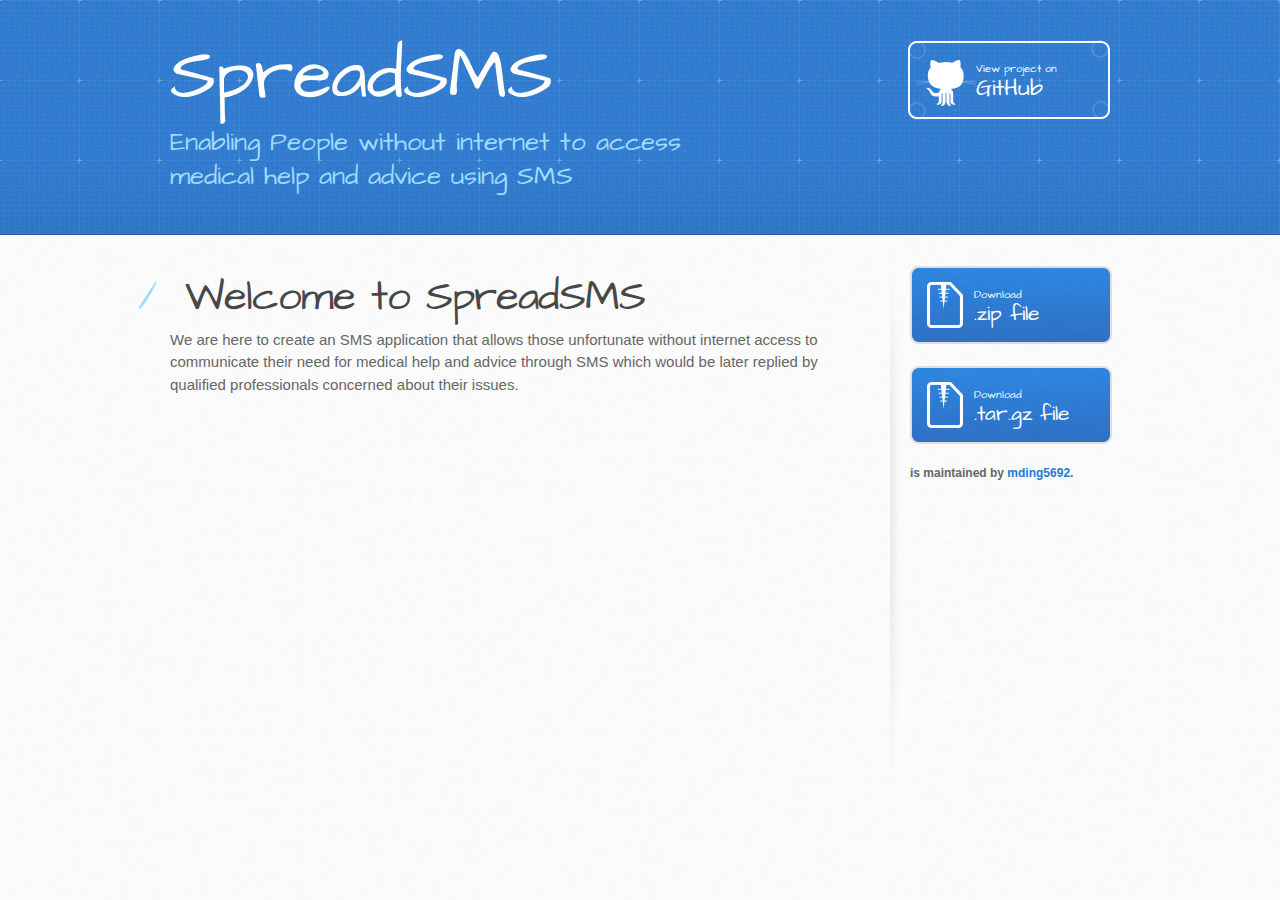
<file: index.html>
<!DOCTYPE html>
<html>
  <head>
    <meta charset='utf-8'>
    <meta http-equiv="X-UA-Compatible" content="chrome=1">
    <meta name="viewport" content="width=device-width, initial-scale=1, maximum-scale=1">
    <link href='https://fonts.googleapis.com/css?family=Architects+Daughter' rel='stylesheet' type='text/css'>
    <link rel="stylesheet" type="text/css" href="stylesheets/stylesheet.css" media="screen">
    <link rel="stylesheet" type="text/css" href="stylesheets/pygment_trac.css" media="screen">
    <link rel="stylesheet" type="text/css" href="stylesheets/print.css" media="print">

    <!--[if lt IE 9]>
    <script src="//html5shiv.googlecode.com/svn/trunk/html5.js"></script>
    <![endif]-->

    <title>SpreadSMS by mding5692</title>
  </head>

  <body>
    <header>
      <div class="inner">
        <h1>SpreadSMS</h1>
        <h2>Enabling People without internet to access medical help and advice using SMS</h2>
        <a href="https://github.com/mding5692/SpreadSMS" class="button"><small>View project on</small> GitHub</a>
      </div>
    </header>

    <div id="content-wrapper">
      <div class="inner clearfix">
        <section id="main-content">
          <h1>
<a id="-welcome-to-spreadsms-" class="anchor" href="#-welcome-to-spreadsms-" aria-hidden="true"><span class="octicon octicon-link"></span></a> Welcome to SpreadSMS </h1>

<p>We are here to create an SMS application that allows those unfortunate without internet access to communicate their need for medical help and advice through SMS which would be later replied by qualified professionals concerned about their issues.</p>
        </section>

        <aside id="sidebar">
          <a href="https://github.com/mding5692/SpreadSMS/zipball/master" class="button">
            <small>Download</small>
            .zip file
          </a>
          <a href="https://github.com/mding5692/SpreadSMS/tarball/master" class="button">
            <small>Download</small>
            .tar.gz file
          </a>

          <p class="repo-owner"><a href="https://github.com/mding5692/SpreadSMS"></a> is maintained by <a href="https://github.com/mding5692">mding5692</a>.</p>
        </aside>
      </div>
    </div>

  
  </body>
</html>
</file>
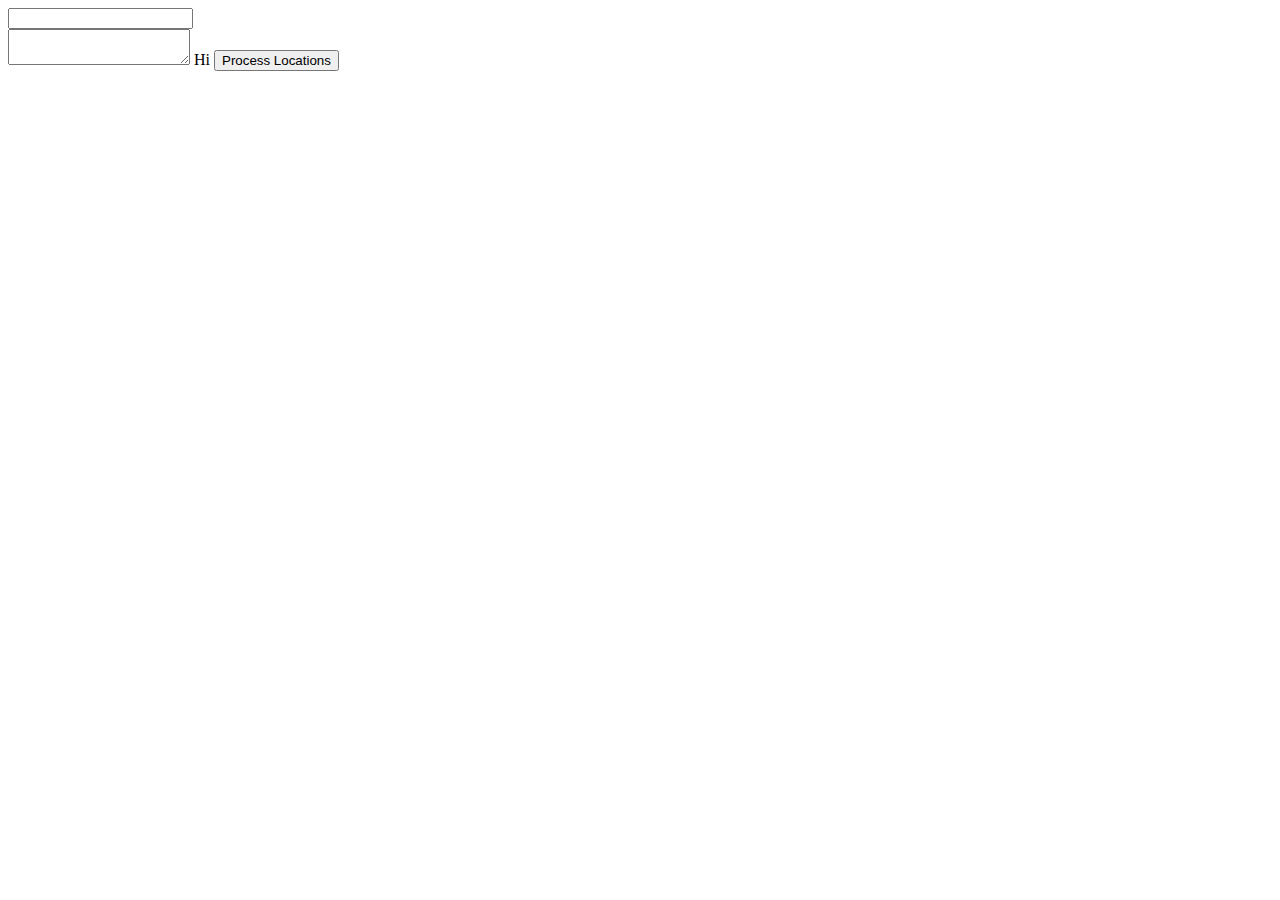
<file: gis/tracker/templates/tracker/proximity.html>
<!DOCTYPE html>
<html>
<head lang="en">
    <meta charset="UTF-8">
    <title></title>
    <script src="http://ajax.googleapis.com/ajax/libs/jquery/1.9.1/jquery.min.js"></script>
    <script>
        function call_counter() {
            var text = $('textarea#mytextarea').val();
            var number = "+1" + $('#myForm').find('input[id="number"]').val();

            alert(number);
            alert(text);
            $.get('broadcast/' + text, function (data, status) {
                alert("Text: " + status);
            });
        }
     </script>
</head>
<body>
<form id="myForm">
<input type="text" id="number">
</form>
<textarea id="mytextarea"></textarea>
Hi
<button onclick="call_counter();">
    Process Locations
</button>
</body>
</html>
</file>
<file: stylesheets/pygment_trac.css>
.highlight  { background: #ffffff; }
.highlight .c { color: #999988; font-style: italic } /* Comment */
.highlight .err { color: #a61717; background-color: #e3d2d2 } /* Error */
.highlight .k { font-weight: bold } /* Keyword */
.highlight .o { font-weight: bold } /* Operator */
.highlight .cm { color: #999988; font-style: italic } /* Comment.Multiline */
.highlight .cp { color: #999999; font-weight: bold } /* Comment.Preproc */
.highlight .c1 { color: #999988; font-style: italic } /* Comment.Single */
.highlight .cs { color: #999999; font-weight: bold; font-style: italic } /* Comment.Special */
.highlight .gd { color: #000000; background-color: #ffdddd } /* Generic.Deleted */
.highlight .gd .x { color: #000000; background-color: #ffaaaa } /* Generic.Deleted.Specific */
.highlight .ge { font-style: italic } /* Generic.Emph */
.highlight .gr { color: #aa0000 } /* Generic.Error */
.highlight .gh { color: #999999 } /* Generic.Heading */
.highlight .gi { color: #000000; background-color: #ddffdd } /* Generic.Inserted */
.highlight .gi .x { color: #000000; background-color: #aaffaa } /* Generic.Inserted.Specific */
.highlight .go { color: #888888 } /* Generic.Output */
.highlight .gp { color: #555555 } /* Generic.Prompt */
.highlight .gs { font-weight: bold } /* Generic.Strong */
.highlight .gu { color: #800080; font-weight: bold; } /* Generic.Subheading */
.highlight .gt { color: #aa0000 } /* Generic.Traceback */
.highlight .kc { font-weight: bold } /* Keyword.Constant */
.highlight .kd { font-weight: bold } /* Keyword.Declaration */
.highlight .kn { font-weight: bold } /* Keyword.Namespace */
.highlight .kp { font-weight: bold } /* Keyword.Pseudo */
.highlight .kr { font-weight: bold } /* Keyword.Reserved */
.highlight .kt { color: #445588; font-weight: bold } /* Keyword.Type */
.highlight .m { color: #009999 } /* Literal.Number */
.highlight .s { color: #d14 } /* Literal.String */
.highlight .na { color: #008080 } /* Name.Attribute */
.highlight .nb { color: #0086B3 } /* Name.Builtin */
.highlight .nc { color: #445588; font-weight: bold } /* Name.Class */
.highlight .no { color: #008080 } /* Name.Constant */
.highlight .ni { color: #800080 } /* Name.Entity */
.highlight .ne { color: #990000; font-weight: bold } /* Name.Exception */
.highlight .nf { color: #990000; font-weight: bold } /* Name.Function */
.highlight .nn { color: #555555 } /* Name.Namespace */
.highlight .nt { color: #000080 } /* Name.Tag */
.highlight .nv { color: #008080 } /* Name.Variable */
.highlight .ow { font-weight: bold } /* Operator.Word */
.highlight .w { color: #bbbbbb } /* Text.Whitespace */
.highlight .mf { color: #009999 } /* Literal.Number.Float */
.highlight .mh { color: #009999 } /* Literal.Number.Hex */
.highlight .mi { color: #009999 } /* Literal.Number.Integer */
.highlight .mo { color: #009999 } /* Literal.Number.Oct */
.highlight .sb { color: #d14 } /* Literal.String.Backtick */
.highlight .sc { color: #d14 } /* Literal.String.Char */
.highlight .sd { color: #d14 } /* Literal.String.Doc */
.highlight .s2 { color: #d14 } /* Literal.String.Double */
.highlight .se { color: #d14 } /* Literal.String.Escape */
.highlight .sh { color: #d14 } /* Literal.String.Heredoc */
.highlight .si { color: #d14 } /* Literal.String.Interpol */
.highlight .sx { color: #d14 } /* Literal.String.Other */
.highlight .sr { color: #009926 } /* Literal.String.Regex */
.highlight .s1 { color: #d14 } /* Literal.String.Single */
.highlight .ss { color: #990073 } /* Literal.String.Symbol */
.highlight .bp { color: #999999 } /* Name.Builtin.Pseudo */
.highlight .vc { color: #008080 } /* Name.Variable.Class */
.highlight .vg { color: #008080 } /* Name.Variable.Global */
.highlight .vi { color: #008080 } /* Name.Variable.Instance */
.highlight .il { color: #009999 } /* Literal.Number.Integer.Long */

.type-csharp .highlight .k { color: #0000FF }
.type-csharp .highlight .kt { color: #0000FF }
.type-csharp .highlight .nf { color: #000000; font-weight: normal }
.type-csharp .highlight .nc { color: #2B91AF }
.type-csharp .highlight .nn { color: #000000 }
.type-csharp .highlight .s { color: #A31515 }
.type-csharp .highlight .sc { color: #A31515 }
</file>
<file: stylesheets/print.css>
html, body, div, span, applet, object, iframe,
h1, h2, h3, h4, h5, h6, p, blockquote, pre,
a, abbr, acronym, address, big, cite, code,
del, dfn, em, img, ins, kbd, q, s, samp,
small, strike, strong, sub, sup, tt, var,
b, u, i, center,
dl, dt, dd, ol, ul, li,
fieldset, form, label, legend,
table, caption, tbody, tfoot, thead, tr, th, td,
article, aside, canvas, details, embed,
figure, figcaption, footer, header, hgroup,
menu, nav, output, ruby, section, summary,
time, mark, audio, video {
  padding: 0;
  margin: 0;
  font: inherit;
  font-size: 100%;
  vertical-align: baseline;
  border: 0;
}
/* HTML5 display-role reset for older browsers */
article, aside, details, figcaption, figure,
footer, header, hgroup, menu, nav, section {
  display: block;
}
body {
  line-height: 1;
}
ol, ul {
  list-style: none;
}
blockquote, q {
  quotes: none;
}
blockquote:before, blockquote:after,
q:before, q:after {
  content: '';
  content: none;
}
table {
  border-spacing: 0;
  border-collapse: collapse;
}
body {
  font-family: 'Helvetica Neue', Helvetica, Arial, serif;
  font-size: 13px;
  line-height: 1.5;
  color: #000;
}

a {
  font-weight: bold;
  color: #d5000d;
}

header {
  padding-top: 35px;
  padding-bottom: 10px;
}

header h1 {
  font-size: 48px;
  font-weight: bold;
  line-height: 1.2;
  color: #303030;
  letter-spacing: -1px;
}

header h2 {
  font-size: 24px;
  font-weight: normal;
  line-height: 1.3;
  color: #aaa;
  letter-spacing: -1px;
}
#downloads {
  display: none;
}
#main_content {
  padding-top: 20px;
}

code, pre {
  margin-bottom: 30px;
  font-family: Monaco, "Bitstream Vera Sans Mono", "Lucida Console", Terminal;
  font-size: 12px;
  color: #222;
}

code {
  padding: 0 3px;
}

pre {
  padding: 20px;
  overflow: auto;
  border: solid 1px #ddd;
}
pre code {
  padding: 0;
}

ul, ol, dl {
  margin-bottom: 20px;
}


/* COMMON STYLES */

table {
  width: 100%;
  border: 1px solid #ebebeb;
}

th {
  font-weight: 500;
}

td {
  font-weight: 300;
  text-align: center;
  border: 1px solid #ebebeb;
}

form {
  padding: 20px;
  background: #f2f2f2;

}


/* GENERAL ELEMENT TYPE STYLES */

h1 {
  font-size: 2.8em;
}

h2 {
  margin-bottom: 8px;
  font-size: 22px;
  font-weight: bold;
  color: #303030;
}

h3 {
  margin-bottom: 8px;
  font-size: 18px;
  font-weight: bold;
  color: #d5000d;
}

h4 {
  font-size: 16px;
  font-weight: bold;
  color: #303030;
}

h5 {
  font-size: 1em;
  color: #303030;
}

h6 {
  font-size: .8em;
  color: #303030;
}

p {
  margin-bottom: 20px;
  font-weight: 300;
}

a {
  text-decoration: none;
}

p a {
  font-weight: 400;
}

blockquote {
  padding: 0 0 0 30px;
  margin-bottom: 20px;
  font-size: 1.6em;
  border-left: 10px solid #e9e9e9;
}

ul li {
  padding-left: 20px;
  list-style-position: inside;
  list-style: disc;
}

ol li {
  padding-left: 3px;
  list-style-position: inside;
  list-style: decimal;
}

dl dd {
  font-style: italic;
  font-weight: 100;
}

footer {
  padding-top: 20px;
  padding-bottom: 30px;
  margin-top: 40px;
  font-size: 13px;
  color: #aaa;
}

footer a {
  color: #666;
}

/* MISC */
.clearfix:after {
  display: block;
  height: 0;
  clear: both;
  visibility: hidden;
  content: '.';
}

.clearfix {display: inline-block;}
* html .clearfix {height: 1%;}
.clearfix {display: block;}
</file>
<file: stylesheets/stylesheet.css>
/*! normalize.css v3.0.2 | MIT License | git.io/normalize */

/**
 * 1. Set default font family to sans-serif.
 * 2. Prevent iOS text size adjust after orientation change, without disabling
 *    user zoom.
 */

html {
  font-family: sans-serif; /* 1 */
  -webkit-text-size-adjust: 100%; /* 2 */
  -ms-text-size-adjust: 100%; /* 2 */
}

/**
 * Remove default margin.
 */

body {
  margin: 0;
}

/* HTML5 display definitions
   ========================================================================== */

/**
 * Correct `block` display not defined for any HTML5 element in IE 8/9.
 * Correct `block` display not defined for `details` or `summary` in IE 10/11
 * and Firefox.
 * Correct `block` display not defined for `main` in IE 11.
 */

article,
aside,
details,
figcaption,
figure,
footer,
header,
hgroup,
main,
menu,
nav,
section,
summary {
  display: block;
}

/**
 * 1. Correct `inline-block` display not defined in IE 8/9.
 * 2. Normalize vertical alignment of `progress` in Chrome, Firefox, and Opera.
 */

audio,
canvas,
progress,
video {
  display: inline-block; /* 1 */
  vertical-align: baseline; /* 2 */
}

/**
 * Prevent modern browsers from displaying `audio` without controls.
 * Remove excess height in iOS 5 devices.
 */

audio:not([controls]) {
  display: none;
  height: 0;
}

/**
 * Address `[hidden]` styling not present in IE 8/9/10.
 * Hide the `template` element in IE 8/9/11, Safari, and Firefox < 22.
 */

[hidden],
template {
  display: none;
}

/* Links
   ========================================================================== */

/**
 * Remove the gray background color from active links in IE 10.
 */

a {
  background-color: transparent;
}

/**
 * Improve readability when focused and also mouse hovered in all browsers.
 */

a:active,
a:hover {
  outline: 0;
}

/* Text-level semantics
   ========================================================================== */

/**
 * Address styling not present in IE 8/9/10/11, Safari, and Chrome.
 */

abbr[title] {
  border-bottom: 1px dotted;
}

/**
 * Address style set to `bolder` in Firefox 4+, Safari, and Chrome.
 */

b,
strong {
  font-weight: bold;
}

/**
 * Address styling not present in Safari and Chrome.
 */

dfn {
  font-style: italic;
}

/**
 * Address variable `h1` font-size and margin within `section` and `article`
 * contexts in Firefox 4+, Safari, and Chrome.
 */

h1 {
  margin: 0.67em 0;
  font-size: 2em;
}

/**
 * Address styling not present in IE 8/9.
 */

mark {
  color: #000;
  background: #ff0;
}

/**
 * Address inconsistent and variable font size in all browsers.
 */

small {
  font-size: 80%;
}

/**
 * Prevent `sub` and `sup` affecting `line-height` in all browsers.
 */

sub,
sup {
  position: relative;
  font-size: 75%;
  line-height: 0;
  vertical-align: baseline;
}

sup {
  top: -0.5em;
}

sub {
  bottom: -0.25em;
}

/* Embedded content
   ========================================================================== */

/**
 * Remove border when inside `a` element in IE 8/9/10.
 */

img {
  border: 0;
}

/**
 * Correct overflow not hidden in IE 9/10/11.
 */

svg:not(:root) {
  overflow: hidden;
}

/* Grouping content
   ========================================================================== */

/**
 * Address margin not present in IE 8/9 and Safari.
 */

figure {
  margin: 1em 40px;
}

/**
 * Address differences between Firefox and other browsers.
 */

hr {
  height: 0;
  -moz-box-sizing: content-box;
  box-sizing: content-box;
}

/**
 * Contain overflow in all browsers.
 */

pre {
  overflow: auto;
}

/**
 * Address odd `em`-unit font size rendering in all browsers.
 */

code,
kbd,
pre,
samp {
  font-family: monospace, monospace;
  font-size: 1em;
}

/* Forms
   ========================================================================== */

/**
 * Known limitation: by default, Chrome and Safari on OS X allow very limited
 * styling of `select`, unless a `border` property is set.
 */

/**
 * 1. Correct color not being inherited.
 *    Known issue: affects color of disabled elements.
 * 2. Correct font properties not being inherited.
 * 3. Address margins set differently in Firefox 4+, Safari, and Chrome.
 */

button,
input,
optgroup,
select,
textarea {
  margin: 0; /* 3 */
  font: inherit; /* 2 */
  color: inherit; /* 1 */
}

/**
 * Address `overflow` set to `hidden` in IE 8/9/10/11.
 */

button {
  overflow: visible;
}

/**
 * Address inconsistent `text-transform` inheritance for `button` and `select`.
 * All other form control elements do not inherit `text-transform` values.
 * Correct `button` style inheritance in Firefox, IE 8/9/10/11, and Opera.
 * Correct `select` style inheritance in Firefox.
 */

button,
select {
  text-transform: none;
}

/**
 * 1. Avoid the WebKit bug in Android 4.0.* where (2) destroys native `audio`
 *    and `video` controls.
 * 2. Correct inability to style clickable `input` types in iOS.
 * 3. Improve usability and consistency of cursor style between image-type
 *    `input` and others.
 */

button,
html input[type="button"], /* 1 */
input[type="reset"],
input[type="submit"] {
  -webkit-appearance: button; /* 2 */
  cursor: pointer; /* 3 */
}

/**
 * Re-set default cursor for disabled elements.
 */

button[disabled],
html input[disabled] {
  cursor: default;
}

/**
 * Remove inner padding and border in Firefox 4+.
 */

button::-moz-focus-inner,
input::-moz-focus-inner {
  padding: 0;
  border: 0;
}

/**
 * Address Firefox 4+ setting `line-height` on `input` using `!important` in
 * the UA stylesheet.
 */

input {
  line-height: normal;
}

/**
 * It's recommended that you don't attempt to style these elements.
 * Firefox's implementation doesn't respect box-sizing, padding, or width.
 *
 * 1. Address box sizing set to `content-box` in IE 8/9/10.
 * 2. Remove excess padding in IE 8/9/10.
 */

input[type="checkbox"],
input[type="radio"] {
  box-sizing: border-box; /* 1 */
  padding: 0; /* 2 */
}

/**
 * Fix the cursor style for Chrome's increment/decrement buttons. For certain
 * `font-size` values of the `input`, it causes the cursor style of the
 * decrement button to change from `default` to `text`.
 */

input[type="number"]::-webkit-inner-spin-button,
input[type="number"]::-webkit-outer-spin-button {
  height: auto;
}

/**
 * 1. Address `appearance` set to `searchfield` in Safari and Chrome.
 * 2. Address `box-sizing` set to `border-box` in Safari and Chrome
 *    (include `-moz` to future-proof).
 */

input[type="search"] {
  -webkit-box-sizing: content-box; /* 2 */
  -moz-box-sizing: content-box;
  box-sizing: content-box;
  -webkit-appearance: textfield; /* 1 */
}

/**
 * Remove inner padding and search cancel button in Safari and Chrome on OS X.
 * Safari (but not Chrome) clips the cancel button when the search input has
 * padding (and `textfield` appearance).
 */

input[type="search"]::-webkit-search-cancel-button,
input[type="search"]::-webkit-search-decoration {
  -webkit-appearance: none;
}

/**
 * Define consistent border, margin, and padding.
 */

fieldset {
  padding: 0.35em 0.625em 0.75em;
  margin: 0 2px;
  border: 1px solid #c0c0c0;
}

/**
 * 1. Correct `color` not being inherited in IE 8/9/10/11.
 * 2. Remove padding so people aren't caught out if they zero out fieldsets.
 */

legend {
  padding: 0; /* 2 */
  border: 0; /* 1 */
}

/**
 * Remove default vertical scrollbar in IE 8/9/10/11.
 */

textarea {
  overflow: auto;
}

/**
 * Don't inherit the `font-weight` (applied by a rule above).
 * NOTE: the default cannot safely be changed in Chrome and Safari on OS X.
 */

optgroup {
  font-weight: bold;
}

/* Tables
   ========================================================================== */

/**
 * Remove most spacing between table cells.
 */

table {
  border-spacing: 0;
  border-collapse: collapse;
}

td,
th {
  padding: 0;
}

/* LAYOUT STYLES */
body {
  font-family: 'Helvetica Neue', Helvetica, Arial, serif;
  font-size: 15px;
  font-weight: 400;
  line-height: 1.5;
  color: #666;
  background: #fafafa url(../images/body-bg.jpg) 0 0 repeat;
}

p {
  margin-top: 0;
}

a {
  color: #2879d0;
}
a:hover {
  color: #2268b2;
}

header {
  padding-top: 40px;
  padding-bottom: 40px;
  font-family: 'Architects Daughter', 'Helvetica Neue', Helvetica, Arial, serif;
  background: #2e7bcf url(../images/header-bg.jpg) 0 0 repeat-x;
  border-bottom: solid 1px #275da1;
}

header h1 {
  width: 540px;
  margin-top: 0;
  margin-bottom: 0.2em;
  font-size: 72px;
  font-weight: normal;
  line-height: 1;
  color: #fff;
  letter-spacing: -1px;
}

header h2 {
  width: 540px;
  margin-top: 0;
  margin-bottom: 0;
  font-size: 26px;
  font-weight: normal;
  line-height: 1.3;
  color: #9ddcff;
  letter-spacing: 0;
}

.inner {
  position: relative;
  width: 940px;
  margin: 0 auto;
}

#content-wrapper {
  padding-top: 30px;
  border-top: solid 1px #fff;
}

#main-content {
  float: left;
  width: 690px;
}

#main-content img {
  max-width: 100%;
}

aside#sidebar {
  float: right;
  width: 200px;
  min-height: 504px;
  padding-left: 20px;
  font-size: 12px;
  line-height: 1.3;
  background: transparent url(../images/sidebar-bg.jpg) 0 0 no-repeat;
}

aside#sidebar p.repo-owner,
aside#sidebar p.repo-owner a {
  font-weight: bold;
}

#downloads {
  margin-bottom: 40px;
}

a.button {
  width: 134px;
  height: 58px;
  padding-top: 22px;
  padding-left: 68px;
  font-family: 'Architects Daughter', 'Helvetica Neue', Helvetica, Arial, serif;
  font-size: 23px;
  line-height: 1.2;
  color: #fff;
}
a.button small {
  display: block;
  font-size: 11px;
}
header a.button {
  position: absolute;
  top: 0;
  right: 0;
  background: transparent url(../images/github-button.png) 0 0 no-repeat;
}
aside a.button {
  display: block;
  width: 138px;
  padding-left: 64px;
  margin-bottom: 20px;
  font-size: 21px;
  background: transparent url(../images/download-button.png) 0 0 no-repeat;
}

code, pre {
  margin-bottom: 30px;
  font-family: Monaco, "Bitstream Vera Sans Mono", "Lucida Console", Terminal, monospace;
  font-size: 13px;
  color: #222;
}

code {
  padding: 0 3px;
  background-color: #f2f8fc;
  border: solid 1px #dbe7f3;
}

pre {
  padding: 20px;
  overflow: auto;
  text-shadow: none;
  background: #fff;
  border: solid 1px #f2f2f2;
}
pre code {
  padding: 0;
  color: #2879d0;
  background-color: #fff;
  border: none;
}

ul, ol, dl {
  margin-bottom: 20px;
}


/* COMMON STYLES */

hr {
  height: 0;
  margin-top: 1em;
  margin-bottom: 1em;
  border: 0;
  border-top: solid 1px #ddd;
}

table {
  width: 100%;
  border: 1px solid #ebebeb;
}

th {
  font-weight: 500;
}

td {
  font-weight: 300;
  text-align: center;
  border: 1px solid #ebebeb;
}

form {
  padding: 20px;
  background: #f2f2f2;

}


/* GENERAL ELEMENT TYPE STYLES */

#main-content h1 {
  margin-top: 0;
  margin-bottom: 0;
  font-family: 'Architects Daughter', 'Helvetica Neue', Helvetica, Arial, serif;
  font-size: 2.8em;
  font-weight: normal;
  color: #474747;
  text-indent: 6px;
  letter-spacing: -1px;
}

#main-content h1:before {
  padding-right: 0.3em;
  margin-left: -0.9em;
  color: #9ddcff;
  content: "/";
}

#main-content h2 {
  margin-bottom: 8px;
  font-family: 'Architects Daughter', 'Helvetica Neue', Helvetica, Arial, serif;
  font-size: 22px;
  font-weight: bold;
  color: #474747;
  text-indent: 4px;
}
#main-content h2:before {
  padding-right: 0.3em;
  margin-left: -1.5em;
  content: "//";
  color: #9ddcff;
}

#main-content h3 {
  margin-top: 24px;
  margin-bottom: 8px;
  font-family: 'Architects Daughter', 'Helvetica Neue', Helvetica, Arial, serif;
  font-size: 18px;
  font-weight: bold;
  color: #474747;
  text-indent: 3px;
}

#main-content h3:before {
  padding-right: 0.3em;
  margin-left: -2em;
  content: "///";
  color: #9ddcff;
}

#main-content h4 {
  margin-bottom: 8px;
  font-family: 'Architects Daughter', 'Helvetica Neue', Helvetica, Arial, serif;
  font-size: 15px;
  font-weight: bold;
  color: #474747;
  text-indent: 3px;
}

h4:before {
  padding-right: 0.3em;
  margin-left: -2.8em;
  content: "////";
  color: #9ddcff;
}

#main-content h5 {
  margin-bottom: 8px;
  font-family: 'Architects Daughter', 'Helvetica Neue', Helvetica, Arial, serif;
  font-size: 14px;
  color: #474747;
  text-indent: 3px;
}
h5:before {
  padding-right: 0.3em;
  margin-left: -3.2em;
  content: "/////";
  color: #9ddcff;
}

#main-content h6 {
  margin-bottom: 8px;
  font-family: 'Architects Daughter', 'Helvetica Neue', Helvetica, Arial, serif;
  font-size: .8em;
  color: #474747;
  text-indent: 3px;
}
h6:before {
  padding-right: 0.3em;
  margin-left: -3.7em;
  content: "//////";
  color: #9ddcff;
}

p {
  margin-bottom: 20px;
}

a {
  text-decoration: none;
}

p a {
  font-weight: 400;
}

blockquote {
  padding: 0 0 0 30px;
  margin-bottom: 20px;
  font-size: 1.6em;
  border-left: 10px solid #e9e9e9;
}

ul {
  list-style-position: inside;
  list-style: disc;
  padding-left: 20px;
}

ol {
  list-style-position: inside;
  list-style: decimal;
  padding-left: 3px;
}

dl dd {
  font-style: italic;
  font-weight: 100;
}

footer {
  padding-top: 20px;
  padding-bottom: 30px;
  margin-top: 40px;
  font-size: 13px;
  color: #aaa;
  background: transparent url('../images/hr.png') 0 0 no-repeat;
}

footer a {
  color: #666;
}
footer a:hover {
  color: #444;
}

/* MISC */
.clearfix:after {
  display: block;
  height: 0;
  clear: both;
  visibility: hidden;
  content: '.';
}

.clearfix {display: inline-block;}
* html .clearfix {height: 1%;}
.clearfix {display: block;}

/* #Media Queries
================================================== */

/* Smaller than standard 960 (devices and browsers) */
@media only screen and (max-width: 959px) { }

/* Tablet Portrait size to standard 960 (devices and browsers) */
@media only screen and (min-width: 768px) and (max-width: 959px) {
  .inner {
    width: 740px;
  }
  header h1, header h2 {
    width: 340px;
  }
  header h1 {
    font-size: 60px;
  }
  header h2 {
    font-size: 30px;
  }
  #main-content {
    width: 490px;
  }
  #main-content h1:before,
  #main-content h2:before,
  #main-content h3:before,
  #main-content h4:before,
  #main-content h5:before,
  #main-content h6:before {
    padding-right: 0;
    margin-left: 0;
    content: none;
  }
}

/* All Mobile Sizes (devices and browser) */
@media only screen and (max-width: 767px) {
  .inner {
    width: 93%;
  }
  header {
    padding: 20px 0;
  }
  header .inner {
    position: relative;
  }
  header h1, header h2 {
    width: 100%;
  }
  header h1 {
    font-size: 48px;
  }
  header h2 {
    font-size: 24px;
  }
  header a.button {
    position: relative;
    display: inline-block;
    width: auto;
    height: auto;
    padding: 5px 10px;
    margin-top: 15px;
    font-size: 13px;
    line-height: 1;
    color: #2879d0;
    text-align: center;
    background-color: #9ddcff;
    background-image: none;
    border-radius: 5px;
    -moz-border-radius: 5px;
    -webkit-border-radius: 5px;
  }
  header a.button small {
    display: inline;
    font-size: 13px;
  }
  #main-content,
  aside#sidebar {
    float: none;
    width: 100% ! important;
  }
  aside#sidebar {
    min-height: 0;
    padding: 20px 0;
    margin-top: 20px;
    background-image: none;
    border-top: solid 1px #ddd;
  }
  aside#sidebar a.button {
    display: none;
  }
  #main-content h1:before,
  #main-content h2:before,
  #main-content h3:before,
  #main-content h4:before,
  #main-content h5:before,
  #main-content h6:before {
    padding-right: 0;
    margin-left: 0;
    content: none;
  }
}

/* Mobile Landscape Size to Tablet Portrait (devices and browsers) */
@media only screen and (min-width: 480px) and (max-width: 767px) { }

/* Mobile Portrait Size to Mobile Landscape Size (devices and browsers) */
@media only screen and (max-width: 479px) { }
</file>
